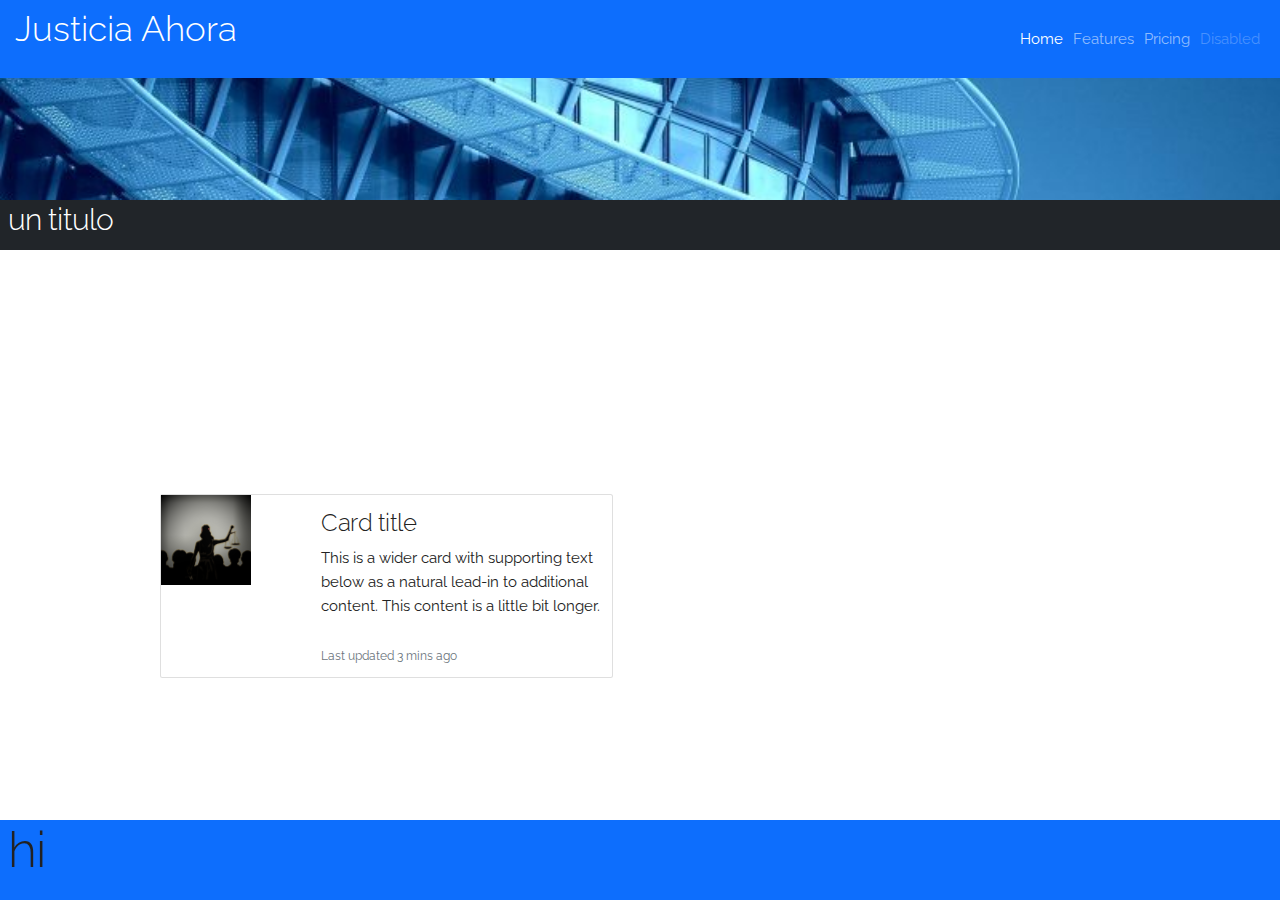
<file: index.html>
<!DOCTYPE html>
<html lang="en">
<head>

  <!-- Basic Page Needs
  –––––––––––––––––––––––––––––––––––––––––––––––––– -->
  <meta charset="utf-8">
  <title>Justicia Ahora</title>
  <meta name="description" content="">
  <meta name="author" content="">

  <!-- Mobile Specific Metas
  –––––––––––––––––––––––––––––––––––––––––––––––––– -->
  <meta name="viewport" content="width=device-width, initial-scale=1">

  <!-- FONT
  –––––––––––––––––––––––––––––––––––––––––––––––––– -->
  <link href="//fonts.googleapis.com/css?family=Raleway:400,300,600" rel="stylesheet" type="text/css">

  <!-- CSS
  –––––––––––––––––––––––––––––––––––––––––––––––––– -->
  <link rel="stylesheet" href="css/bootstrap.min.css">
  <link rel="stylesheet" href="css/style.css">
  <link rel="stylesheet" href="css/skeleton.css">

  <!-- Favicon
  –––––––––––––––––––––––––––––––––––––––––––––––––– -->
  <link rel="icon" type="image/png" href="images/favicon.png">

</head>
<body>
<div class="container-fluid fixed-top navbar-dark bg-primary">
  <nav class="navbar navbar-expand-lg  navbar-dark bg-primary">
    <div class="container-fluid">
      <a class="navbar-brand" href="#"><h6 class="display-4 encabezado-titulo">Justicia Ahora</h6></a>
      <button class="navbar-toggler" type="button" data-bs-toggle="collapse" data-bs-target="#navbarNavAltMarkup" aria-controls="navbarNavAltMarkup" aria-expanded="false" aria-label="Toggle navigation">
        <span class="navbar-toggler-icon"></span>
      </button>
      <div class="collapse navbar-collapse" id="navbarNavAltMarkup">
        <div class="navbar-nav ms-auto">
          <a class="nav-link active" aria-current="page" href="#">Home</a>
          <a class="nav-link" href="#">Features</a>
          <a class="nav-link" href="#">Pricing</a>
          <a class="nav-link disabled" href="#" tabindex="-1" aria-disabled="true">Disabled</a>
        </div>
      </div>
    </div>
  </nav>
</div>
<div class="header-img">
</div>

<!--contenido dinamocp-->
<div class="container-fluid bg-dark dinamic_container">
<h4 class="text-white"> un titulo</h4>
</div>
  <!-- Primary Page Layout
  –––––––––––––––––––––––––––––––––––––––––––––––––– -->
  <div class="container">
    <div class="row">
      <div class="one-half column" style="margin-top: 25%">
        <div class="card mb-3" style="max-width: 540px;">
          <div class="row g-0">
            <div class="col-md-4">
              <img src="/images/justicia.png" alt="...">
            </div>
            <div class="col-md-8">
              <div class="card-body">
                <h5 class="card-title">Card title</h5>
                <p class="card-text">This is a wider card with supporting text below as a natural lead-in to additional content. This content is a little bit longer.</p>
                <p class="card-text"><small class="text-muted">Last updated 3 mins ago</small></p>
              </div>
            </div>
          </div>
        </div>
      </div>
    </div>
  </div>

  <footer class="position-absolute bottom-0 container-fluid bg-primary">
<h1>hi</h1>
  </footer>
<!-- End Document––––––––––––––––––––––––––––––––––––––––––––––––––-->
 <!-- Option 1: Bootstrap Bundle with Popper -->
 <script src="https://cdn.jsdelivr.net/npm/bootstrap@5.0.0-beta1/dist/js/bootstrap.bundle.min.js" integrity="sha384-ygbV9kiqUc6oa4msXn9868pTtWMgiQaeYH7/t7LECLbyPA2x65Kgf80OJFdroafW" crossorigin="anonymous"></script>
<script src="js/bootstrap.min.js"></script>
</body>
</html>
</file>
<file: css/style.css>
/*
Theme Name: Jansgreen 2020
URI: https://jansgreen.info/
Author: Luis Pena
Author URI: https://jansgreen.info/
Description: Todo derecho reservado.
Version: 1.0
Requires PHP: 7.0
License: GNU General Public License v2 or later
License URI: http://www.gnu.org/licenses/gpl-2.0.html
Tags: black, simple.
*/

 .header-img{
   height: 200px;
  background-image: url("../images/header.jpg");
  background-repeat: no-repeat, repeat;
  background-size: cover;

  }

  .dinamic_container{
    min-height: 50px;
    max-height: 65px;
  }

html {
  font-family: sans-serif; /* 1 */
  -ms-text-size-adjust: 100%; /* 2 */
  -webkit-text-size-adjust: 100%; /* 2 */
}

/**
 * Remove default margin.
 */

body {
  margin: 0;
}

/* HTML5 display definitions
   ========================================================================== */

/**
 * Correct `block` display not defined for any HTML5 element in IE 8/9.
 * Correct `block` display not defined for `details` or `summary` in IE 10/11
 * and Firefox.
 * Correct `block` display not defined for `main` in IE 11.
 */

article,
aside,
details,
figcaption,
figure,
footer,
header,
hgroup,
main,
menu,
nav,
section,
summary {
  display: block;
}

/**
 * 1. Correct `inline-block` display not defined in IE 8/9.
 * 2. Normalize vertical alignment of `progress` in Chrome, Firefox, and Opera.
 */

audio,
canvas,
progress,
video {
  display: inline-block; /* 1 */
  vertical-align: baseline; /* 2 */
}

/**
 * Prevent modern browsers from displaying `audio` without controls.
 * Remove excess height in iOS 5 devices.
 */

audio:not([controls]) {
  display: none;
  height: 0;
}

/**
 * Address `[hidden]` styling not present in IE 8/9/10.
 * Hide the `template` element in IE 8/9/11, Safari, and Firefox < 22.
 */

[hidden],
template {
  display: none;
}

/* Links
   ========================================================================== */

/**
 * Remove the gray background color from active links in IE 10.
 */

a {
  background-color: transparent;
}

/**
 * Improve readability when focused and also mouse hovered in all browsers.
 */

a:active,
a:hover {
  outline: 0;
}

/* Text-level semantics
   ========================================================================== */

/**
 * Address styling not present in IE 8/9/10/11, Safari, and Chrome.
 */

abbr[title] {
  border-bottom: 1px dotted;
}

/**
 * Address style set to `bolder` in Firefox 4+, Safari, and Chrome.
 */

b,
strong {
  font-weight: bold;
}

/**
 * Address styling not present in Safari and Chrome.
 */

dfn {
  font-style: italic;
}

/**
 * Address variable `h1` font-size and margin within `section` and `article`
 * contexts in Firefox 4+, Safari, and Chrome.
 */

h1 {
  font-size: 2em;
  margin: 0.67em 0;
}

/**
 * Address styling not present in IE 8/9.
 */

mark {
  background: #ff0;
  color: #000;
}

/**
 * Address inconsistent and variable font size in all browsers.
 */

small {
  font-size: 80%;
}

/**
 * Prevent `sub` and `sup` affecting `line-height` in all browsers.
 */

sub,
sup {
  font-size: 75%;
  line-height: 0;
  position: relative;
  vertical-align: baseline;
}

sup {
  top: -0.5em;
}

sub {
  bottom: -0.25em;
}

/* Embedded content
   ========================================================================== */

/**
 * Remove border when inside `a` element in IE 8/9/10.
 */

img {
  border: 0;
}

/**
 * Correct overflow not hidden in IE 9/10/11.
 */

svg:not(:root) {
  overflow: hidden;
}

/* Grouping content
   ========================================================================== */

/**
 * Address margin not present in IE 8/9 and Safari.
 */

figure {
  margin: 1em 40px;
}

/**
 * Address differences between Firefox and other browsers.
 */

hr {
  -moz-box-sizing: content-box;
  box-sizing: content-box;
  height: 0;
}

/**
 * Contain overflow in all browsers.
 */

pre {
  overflow: auto;
}

/**
 * Address odd `em`-unit font size rendering in all browsers.
 */

code,
kbd,
pre,
samp {
  font-family: monospace, monospace;
  font-size: 1em;
}

/* Forms
   ========================================================================== */

/**
 * Known limitation: by default, Chrome and Safari on OS X allow very limited
 * styling of `select`, unless a `border` property is set.
 */

/**
 * 1. Correct color not being inherited.
 *    Known issue: affects color of disabled elements.
 * 2. Correct font properties not being inherited.
 * 3. Address margins set differently in Firefox 4+, Safari, and Chrome.
 */

button,
input,
optgroup,
select,
textarea {
  color: inherit; /* 1 */
  font: inherit; /* 2 */
  margin: 0; /* 3 */
}

/**
 * Address `overflow` set to `hidden` in IE 8/9/10/11.
 */

button {
  overflow: visible;
}

/**
 * Address inconsistent `text-transform` inheritance for `button` and `select`.
 * All other form control elements do not inherit `text-transform` values.
 * Correct `button` style inheritance in Firefox, IE 8/9/10/11, and Opera.
 * Correct `select` style inheritance in Firefox.
 */

button,
select {
  text-transform: none;
}

/**
 * 1. Avoid the WebKit bug in Android 4.0.* where (2) destroys native `audio`
 *    and `video` controls.
 * 2. Correct inability to style clickable `input` types in iOS.
 * 3. Improve usability and consistency of cursor style between image-type
 *    `input` and others.
 */

button,
html input[type="button"], /* 1 */
input[type="reset"],
input[type="submit"] {
  -webkit-appearance: button; /* 2 */
  cursor: pointer; /* 3 */
}

/**
 * Re-set default cursor for disabled elements.
 */

button[disabled],
html input[disabled] {
  cursor: default;
}

/**
 * Remove inner padding and border in Firefox 4+.
 */

button::-moz-focus-inner,
input::-moz-focus-inner {
  border: 0;
  padding: 0;
}

/**
 * Address Firefox 4+ setting `line-height` on `input` using `!important` in
 * the UA stylesheet.
 */

input {
  line-height: normal;
}

/**
 * It's recommended that you don't attempt to style these elements.
 * Firefox's implementation doesn't respect box-sizing, padding, or width.
 *
 * 1. Address box sizing set to `content-box` in IE 8/9/10.
 * 2. Remove excess padding in IE 8/9/10.
 */

input[type="checkbox"],
input[type="radio"] {
  box-sizing: border-box; /* 1 */
  padding: 0; /* 2 */
}

/**
 * Fix the cursor style for Chrome's increment/decrement buttons. For certain
 * `font-size` values of the `input`, it causes the cursor style of the
 * decrement button to change from `default` to `text`.
 */

input[type="number"]::-webkit-inner-spin-button,
input[type="number"]::-webkit-outer-spin-button {
  height: auto;
}

/**
 * 1. Address `appearance` set to `searchfield` in Safari and Chrome.
 * 2. Address `box-sizing` set to `border-box` in Safari and Chrome
 *    (include `-moz` to future-proof).
 */

input[type="search"] {
  -webkit-appearance: textfield; /* 1 */
  -moz-box-sizing: content-box;
  -webkit-box-sizing: content-box; /* 2 */
  box-sizing: content-box;
}

/**
 * Remove inner padding and search cancel button in Safari and Chrome on OS X.
 * Safari (but not Chrome) clips the cancel button when the search input has
 * padding (and `textfield` appearance).
 */

input[type="search"]::-webkit-search-cancel-button,
input[type="search"]::-webkit-search-decoration {
  -webkit-appearance: none;
}

/**
 * Define consistent border, margin, and padding.
 */

fieldset {
  border: 1px solid #c0c0c0;
  margin: 0 2px;
  padding: 0.35em 0.625em 0.75em;
}

/**
 * 1. Correct `color` not being inherited in IE 8/9/10/11.
 * 2. Remove padding so people aren't caught out if they zero out fieldsets.
 */

legend {
  border: 0; /* 1 */
  padding: 0; /* 2 */
}

/**
 * Remove default vertical scrollbar in IE 8/9/10/11.
 */

textarea {
  overflow: auto;
}

/**
 * Don't inherit the `font-weight` (applied by a rule above).
 * NOTE: the default cannot safely be changed in Chrome and Safari on OS X.
 */

optgroup {
  font-weight: bold;
}

/* Tables
   ========================================================================== */

/**
 * Remove most spacing between table cells.
 */

table {
  border-collapse: collapse;
  border-spacing: 0;
}

td,
th {
  padding: 0;
}
</file>
<file: css/skeleton.css>
/*
* Skeleton V2.0.4
* Copyright 2014, Dave Gamache
* www.getskeleton.com
* Free to use under the MIT license.
* http://www.opensource.org/licenses/mit-license.php
* 12/29/2014
*/


/* Table of contents
––––––––––––––––––––––––––––––––––––––––––––––––––
- Grid
- Base Styles
- Typography
- Links
- Buttons
- Forms
- Lists
- Code
- Tables
- Spacing
- Utilities
- Clearing
- Media Queries
*/


/* Grid
–––––––––––––––––––––––––––––––––––––––––––––––––– */
.container {
  position: relative;
  width: 100%;
  max-width: 960px;
  margin: 0 auto;
  padding: 0 20px;
  box-sizing: border-box; }
.column,
.columns {
  width: 100%;
  float: left;
  box-sizing: border-box; }

/* For devices larger than 400px */
@media (min-width: 400px) {
  .container {
    width: 85%;
    padding: 0; }
}

/* For devices larger than 550px */
@media (min-width: 550px) {
  .container {
    width: 80%; }
  .column,
  .columns {
    margin-left: 4%; }
  .column:first-child,
  .columns:first-child {
    margin-left: 0; }

  .one.column,
  .one.columns                    { width: 4.66666666667%; }
  .two.columns                    { width: 13.3333333333%; }
  .three.columns                  { width: 22%;            }
  .four.columns                   { width: 30.6666666667%; }
  .five.columns                   { width: 39.3333333333%; }
  .six.columns                    { width: 48%;            }
  .seven.columns                  { width: 56.6666666667%; }
  .eight.columns                  { width: 65.3333333333%; }
  .nine.columns                   { width: 74.0%;          }
  .ten.columns                    { width: 82.6666666667%; }
  .eleven.columns                 { width: 91.3333333333%; }
  .twelve.columns                 { width: 100%; margin-left: 0; }

  .one-third.column               { width: 30.6666666667%; }
  .two-thirds.column              { width: 65.3333333333%; }

  .one-half.column                { width: 48%; }

  /* Offsets */
  .offset-by-one.column,
  .offset-by-one.columns          { margin-left: 8.66666666667%; }
  .offset-by-two.column,
  .offset-by-two.columns          { margin-left: 17.3333333333%; }
  .offset-by-three.column,
  .offset-by-three.columns        { margin-left: 26%;            }
  .offset-by-four.column,
  .offset-by-four.columns         { margin-left: 34.6666666667%; }
  .offset-by-five.column,
  .offset-by-five.columns         { margin-left: 43.3333333333%; }
  .offset-by-six.column,
  .offset-by-six.columns          { margin-left: 52%;            }
  .offset-by-seven.column,
  .offset-by-seven.columns        { margin-left: 60.6666666667%; }
  .offset-by-eight.column,
  .offset-by-eight.columns        { margin-left: 69.3333333333%; }
  .offset-by-nine.column,
  .offset-by-nine.columns         { margin-left: 78.0%;          }
  .offset-by-ten.column,
  .offset-by-ten.columns          { margin-left: 86.6666666667%; }
  .offset-by-eleven.column,
  .offset-by-eleven.columns       { margin-left: 95.3333333333%; }

  .offset-by-one-third.column,
  .offset-by-one-third.columns    { margin-left: 34.6666666667%; }
  .offset-by-two-thirds.column,
  .offset-by-two-thirds.columns   { margin-left: 69.3333333333%; }

  .offset-by-one-half.column,
  .offset-by-one-half.columns     { margin-left: 52%; }

}


/* Base Styles
–––––––––––––––––––––––––––––––––––––––––––––––––– */
/* NOTE
html is set to 62.5% so that all the REM measurements throughout Skeleton
are based on 10px sizing. So basically 1.5rem = 15px :) */
html {
  font-size: 62.5%; }
body {
  font-size: 1.5em; /* currently ems cause chrome bug misinterpreting rems on body element */
  line-height: 1.6;
  font-weight: 400;
  font-family: "Raleway", "HelveticaNeue", "Helvetica Neue", Helvetica, Arial, sans-serif;
  color: #222; }


/* Typography
–––––––––––––––––––––––––––––––––––––––––––––––––– */
h1, h2, h3, h4, h5, h6 {
  margin-top: 0;
  margin-bottom: 2rem;
  font-weight: 300; }
h1 { font-size: 4.0rem; line-height: 1.2;  letter-spacing: -.1rem;}
h2 { font-size: 3.6rem; line-height: 1.25; letter-spacing: -.1rem; }
h3 { font-size: 3.0rem; line-height: 1.3;  letter-spacing: -.1rem; }
h4 { font-size: 2.4rem; line-height: 1.35; letter-spacing: -.08rem; }
h5 { font-size: 1.8rem; line-height: 1.5;  letter-spacing: -.05rem; }
h6 { font-size: 1.5rem; line-height: 1.6;  letter-spacing: 0; }

/* Larger than phablet */
@media (min-width: 550px) {
  h1 { font-size: 5.0rem; }
  h2 { font-size: 4.2rem; }
  h3 { font-size: 3.6rem; }
  h4 { font-size: 3.0rem; }
  h5 { font-size: 2.4rem; }
  h6 { font-size: 1.5rem; }
}

p {
  margin-top: 0; }


/* Links
–––––––––––––––––––––––––––––––––––––––––––––––––– */
a {
  color: #1EAEDB; }
a:hover {
  color: #0FA0CE; }


/* Buttons
–––––––––––––––––––––––––––––––––––––––––––––––––– */
.button,
button,
input[type="submit"],
input[type="reset"],
input[type="button"] {
  display: inline-block;
  height: 38px;
  padding: 0 30px;
  color: #555;
  text-align: center;
  font-size: 11px;
  font-weight: 600;
  line-height: 38px;
  letter-spacing: .1rem;
  text-transform: uppercase;
  text-decoration: none;
  white-space: nowrap;
  background-color: transparent;
  border-radius: 4px;
  border: 1px solid #bbb;
  cursor: pointer;
  box-sizing: border-box; }
.button:hover,
button:hover,
input[type="submit"]:hover,
input[type="reset"]:hover,
input[type="button"]:hover,
.button:focus,
button:focus,
input[type="submit"]:focus,
input[type="reset"]:focus,
input[type="button"]:focus {
  color: #333;
  border-color: #888;
  outline: 0; }
.button.button-primary,
button.button-primary,
input[type="submit"].button-primary,
input[type="reset"].button-primary,
input[type="button"].button-primary {
  color: #FFF;
  background-color: #33C3F0;
  border-color: #33C3F0; }
.button.button-primary:hover,
button.button-primary:hover,
input[type="submit"].button-primary:hover,
input[type="reset"].button-primary:hover,
input[type="button"].button-primary:hover,
.button.button-primary:focus,
button.button-primary:focus,
input[type="submit"].button-primary:focus,
input[type="reset"].button-primary:focus,
input[type="button"].button-primary:focus {
  color: #FFF;
  background-color: #1EAEDB;
  border-color: #1EAEDB; }


/* Forms
–––––––––––––––––––––––––––––––––––––––––––––––––– */
input[type="email"],
input[type="number"],
input[type="search"],
input[type="text"],
input[type="tel"],
input[type="url"],
input[type="password"],
textarea,
select {
  height: 38px;
  padding: 6px 10px; /* The 6px vertically centers text on FF, ignored by Webkit */
  background-color: #fff;
  border: 1px solid #D1D1D1;
  border-radius: 4px;
  box-shadow: none;
  box-sizing: border-box; }
/* Removes awkward default styles on some inputs for iOS */
input[type="email"],
input[type="number"],
input[type="search"],
input[type="text"],
input[type="tel"],
input[type="url"],
input[type="password"],
textarea {
  -webkit-appearance: none;
     -moz-appearance: none;
          appearance: none; }
textarea {
  min-height: 65px;
  padding-top: 6px;
  padding-bottom: 6px; }
input[type="email"]:focus,
input[type="number"]:focus,
input[type="search"]:focus,
input[type="text"]:focus,
input[type="tel"]:focus,
input[type="url"]:focus,
input[type="password"]:focus,
textarea:focus,
select:focus {
  border: 1px solid #33C3F0;
  outline: 0; }
label,
legend {
  display: block;
  margin-bottom: .5rem;
  font-weight: 600; }
fieldset {
  padding: 0;
  border-width: 0; }
input[type="checkbox"],
input[type="radio"] {
  display: inline; }
label > .label-body {
  display: inline-block;
  margin-left: .5rem;
  font-weight: normal; }


/* Lists
–––––––––––––––––––––––––––––––––––––––––––––––––– */
ul {
  list-style: circle inside; }
ol {
  list-style: decimal inside; }
ol, ul {
  padding-left: 0;
  margin-top: 0; }
ul ul,
ul ol,
ol ol,
ol ul {
  margin: 1.5rem 0 1.5rem 3rem;
  font-size: 90%; }
li {
  margin-bottom: 1rem; }


/* Code
–––––––––––––––––––––––––––––––––––––––––––––––––– */
code {
  padding: .2rem .5rem;
  margin: 0 .2rem;
  font-size: 90%;
  white-space: nowrap;
  background: #F1F1F1;
  border: 1px solid #E1E1E1;
  border-radius: 4px; }
pre > code {
  display: block;
  padding: 1rem 1.5rem;
  white-space: pre; }


/* Tables
–––––––––––––––––––––––––––––––––––––––––––––––––– */
th,
td {
  padding: 12px 15px;
  text-align: left;
  border-bottom: 1px solid #E1E1E1; }
th:first-child,
td:first-child {
  padding-left: 0; }
th:last-child,
td:last-child {
  padding-right: 0; }


/* Spacing
–––––––––––––––––––––––––––––––––––––––––––––––––– */
button,
.button {
  margin-bottom: 1rem; }
input,
textarea,
select,
fieldset {
  margin-bottom: 1.5rem; }
pre,
blockquote,
dl,
figure,
table,
p,
ul,
ol,
form {
  margin-bottom: 2.5rem; }


/* Utilities
–––––––––––––––––––––––––––––––––––––––––––––––––– */
.u-full-width {
  width: 100%;
  box-sizing: border-box; }
.u-max-full-width {
  max-width: 100%;
  box-sizing: border-box; }
.u-pull-right {
  float: right; }
.u-pull-left {
  float: left; }


/* Misc
–––––––––––––––––––––––––––––––––––––––––––––––––– */
hr {
  margin-top: 3rem;
  margin-bottom: 3.5rem;
  border-width: 0;
  border-top: 1px solid #E1E1E1; }


/* Clearing
–––––––––––––––––––––––––––––––––––––––––––––––––– */

/* Self Clearing Goodness */
.container:after,
.row:after,
.u-cf {
  content: "";
  display: table;
  clear: both; }


/* Media Queries
–––––––––––––––––––––––––––––––––––––––––––––––––– */
/*
Note: The best way to structure the use of media queries is to create the queries
near the relevant code. For example, if you wanted to change the styles for buttons
on small devices, paste the mobile query code up in the buttons section and style it
there.
*/


/* Larger than mobile */
@media (min-width: 400px) {}

/* Larger than phablet (also point when grid becomes active) */
@media (min-width: 550px) {}

/* Larger than tablet */
@media (min-width: 750px) {}

/* Larger than desktop */
@media (min-width: 1000px) {}

/* Larger than Desktop HD */
@media (min-width: 1200px) {}
</file>
